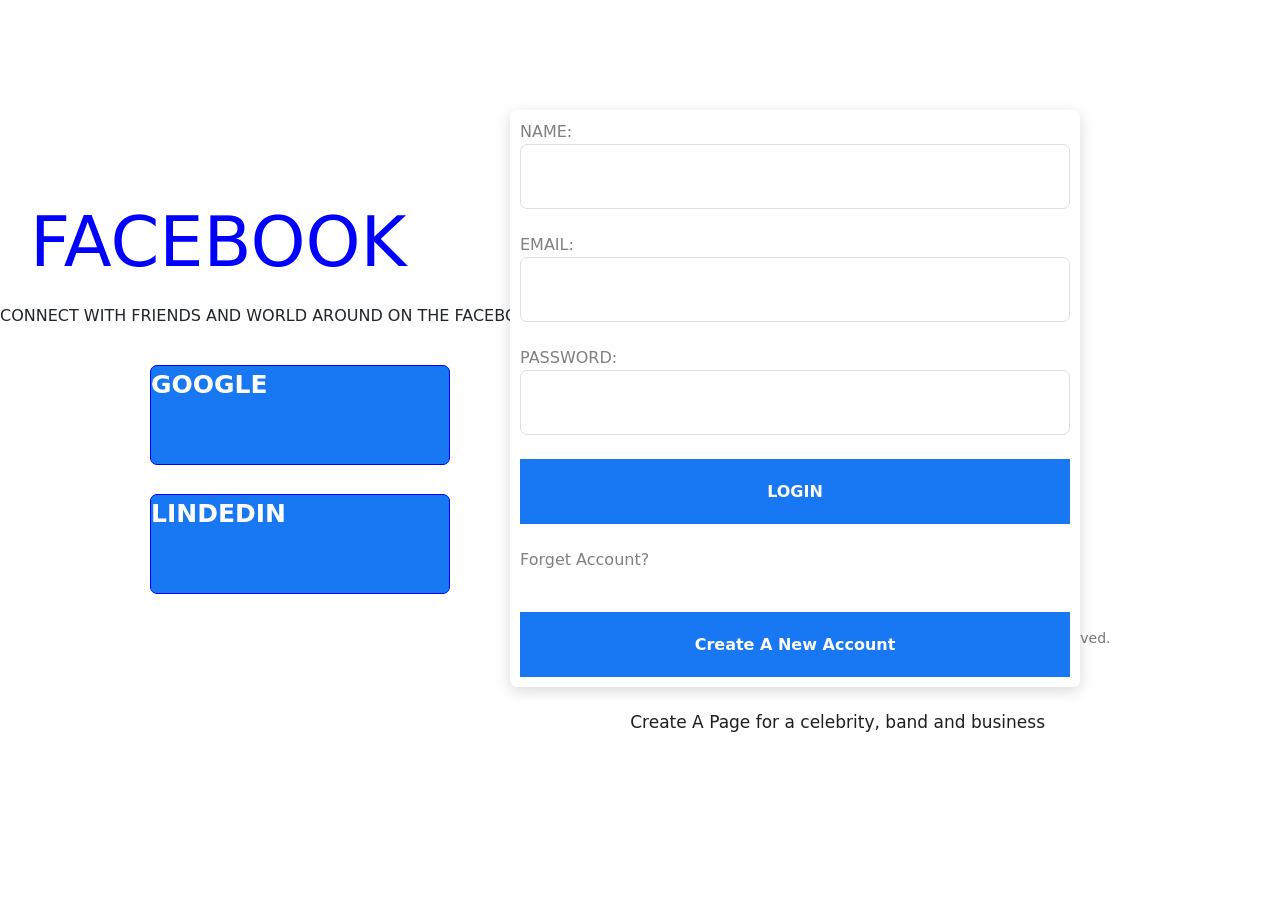
<file: site/index1.html>
<!DOCTYPE html>
<html lang="en">
<head>
    <meta charset="UTF-8">
    <meta name="viewport" content="width=device-width, initial-scale=1.0">
    <title>Login page</title>
    <link rel="stylesheet" href="style.css">
    <link href="https://cdn.jsdelivr.net/npm/bootstrap@5.3.8/dist/css/bootstrap.min.css" rel="stylesheet" integrity="sha384-sRIl4kxILFvY47J16cr9ZwB07vP4J8+LH7qKQnuqkuIAvNWLzeN8tE5YBujZqJLB" crossorigin="anonymous">
</head>
<body>
 <h1 class="header">FACEBOOK</h1>  
 <p>CONNECT WITH FRIENDS AND WORLD AROUND ON THE FACEBOOK</p>
 <form class="login">
    <div>
       <label for="name">NAME:</label>
       <input type="text" id="name" name="name">
    </div>
    <br>
    <div>
        <label for="email"> EMAIL:</label>
        <input type="email" id="email" name="email">
    </div>
    <br>
    <div>
        <label for="password">PASSWORD:</label>
        <input type="password" id="password" name="password">
    </div>
    <br>
    <div>
    <button type="submit">LOGIN</button>
    </div>
    <br>
    <p>Forget Account?</p><br>
    <button type="submit">Create A New Account</button><br>
 </form> 
<div><span>Create A Page</span> for a celebrity, band and business</div>
<footer>
    <p id="line">&copy; 2026 Malak. All rights reserved.</p>
</footer>
<nav>
    <a href="https://www.google.com/" target="_blank" rel="noopener noreferrer">GOOGLE</a><br>
    <a href="https://www.linkedin.com/feed/" target="_blank" rel="noopener noreferrer">LINDEDIN</a>
    </nav>
</body>
</file>
<file: site/style.css>
* {
    margin: 0;
    border: 0;
    box-sizing: border-box;
}
body {
 background-color: antiquewhite;
 background-color: aliceblue;
 font-family: Arial, Helvetica, sans-serif;
}

.header {
    color: blue;
    font-size: 70px;
    text-align: left;
    margin-top: 200px;
    margin-bottom: 20px;
    margin-left: 30px;

}
.p1 {
    color: black;
    font-size: 30px;
    width: 550px;
    margin-left: 130px;
    line-height: 1.3;
    
}
.login {
    width: 570px;
    background-color: white;
    color:grey;
    margin-bottom: 500px;
    margin-top: 10px;
    margin-left: 500px;
    padding: 10px ;
    box-shadow:  0 4px 15px rgba(0, 0, 0, 0.15);
    position: absolute;
    top: 100px;
    right: 200px;
    border-radius: 7px;
}
input {
    width: 100%;
    height: 65px;
    padding: 15px;
    font-size: 20px;
    border: 1px solid #dddfe2;
    border-radius: 7px;

}


button {
    width: 100%;
    height: 65px;
    background-color: #1877f2;
    color: white;
    font-size: 25px;
    font-weight: bold;
    border-radius: 7px;
}
body > div {
    position: absolute;
    top: 710px;
    right: 235px;
    font-size: 17px;
    color: #1c1e21;
}
body > div.line span {
    font-weight: bold;
    margin-top: 10px;
    margin-right: 100px;
}
footer{
    text-align: center;
    margin-top: 300px;
    margin-left: 700px;
}
#line {
   color: #777;
   font-size: 14px; 
}
nav a:link, a:visited {
    text-decoration: none;
    display: block;
    background-color: #1877f2;
    border: 1px solid blue;
    width: 300px;
    height: 100px;
    color: white;
    font-size: 25px;
    font-weight: bold;
    margin-top: 5px;
    margin-left: 150px;
    position: relative;
    bottom: 300px;
    border-radius: 7px;
}
    
nav a:hover, a:active {
  background-color: green;
  color: gray;
}
</file>
